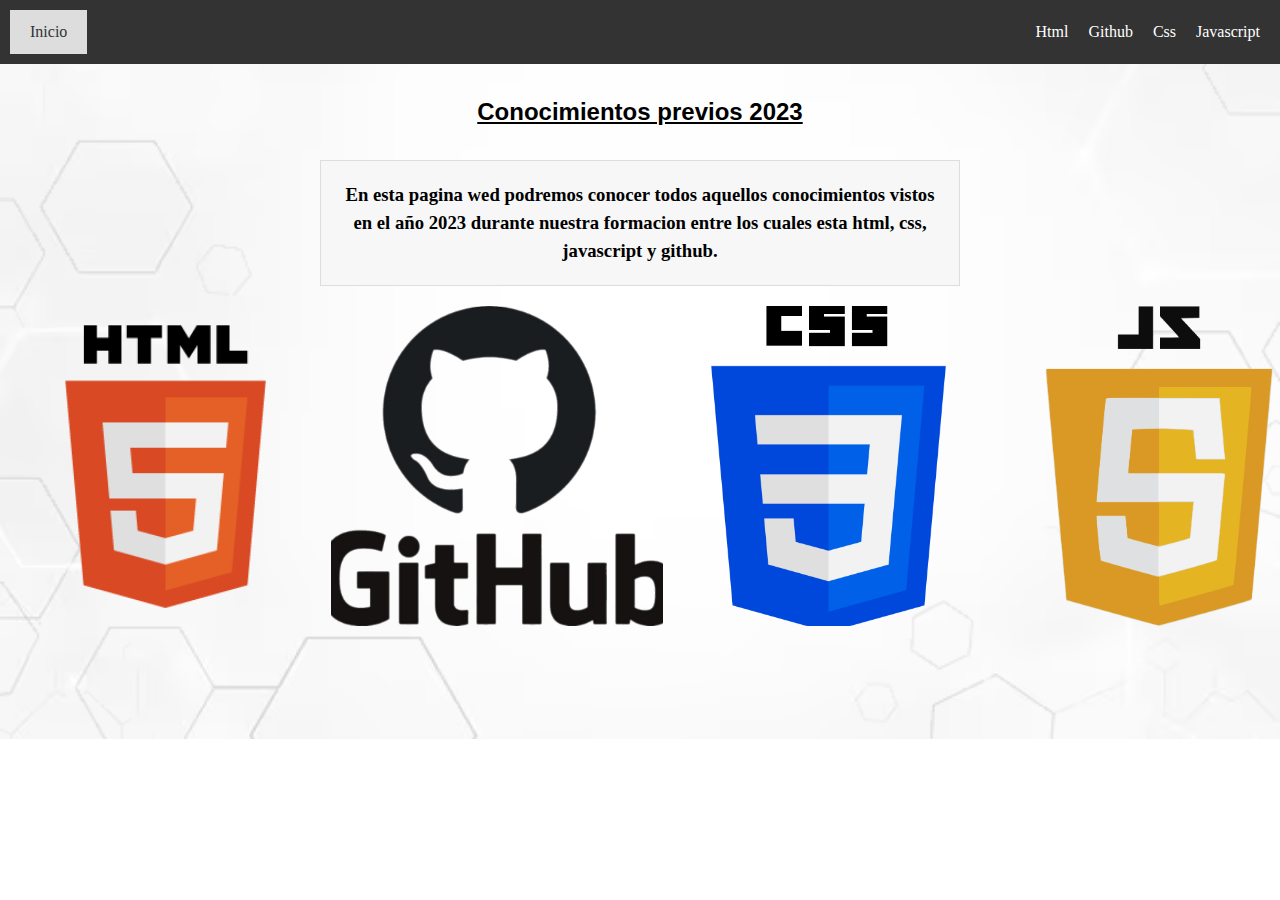
<file: index.html>
<!DOCTYPE html>
<html lang="en">
<head>
    <meta charset="UTF-8">
    <meta name="viewport" content="width=device-width, initial-scale=1.0">
    <title>Conocimientos basicos</title>
    <link rel="stylesheet" href="CSS/style.css" />
</head>
<body class="pp">
    <header>
        <a href="index.html" class="boton-inicio">Inicio</a>
        <nav>
          <ul>
            <li><a href="html.html">Html</a></li>
            <li><a href="github.html">Github</a></li>
            <li><a href="css.html">Css</a></li>
            <li><a href="javascript.html">Javascript</a></li>
          </ul>
        </nav>
      </header>
    <h1 class="h1">Conocimientos previos 2023</h1>
    <h3 class="h3">En esta pagina wed podremos conocer todos aquellos conocimientos vistos en el año 2023 durante nuestra formacion entre los cuales esta html, css, javascript y github.</h3>
<div class="fotos">
 <img src="Img/html.png" alt="Imagen 1">
 <img src="Img/githud.png" alt="Imagen 2">
 <img src="Img/css.png" alt="Imagen 3">
 <img src="Img/javascript.png" alt="Imagen 4">
</div>

</body>
</html>
</file>
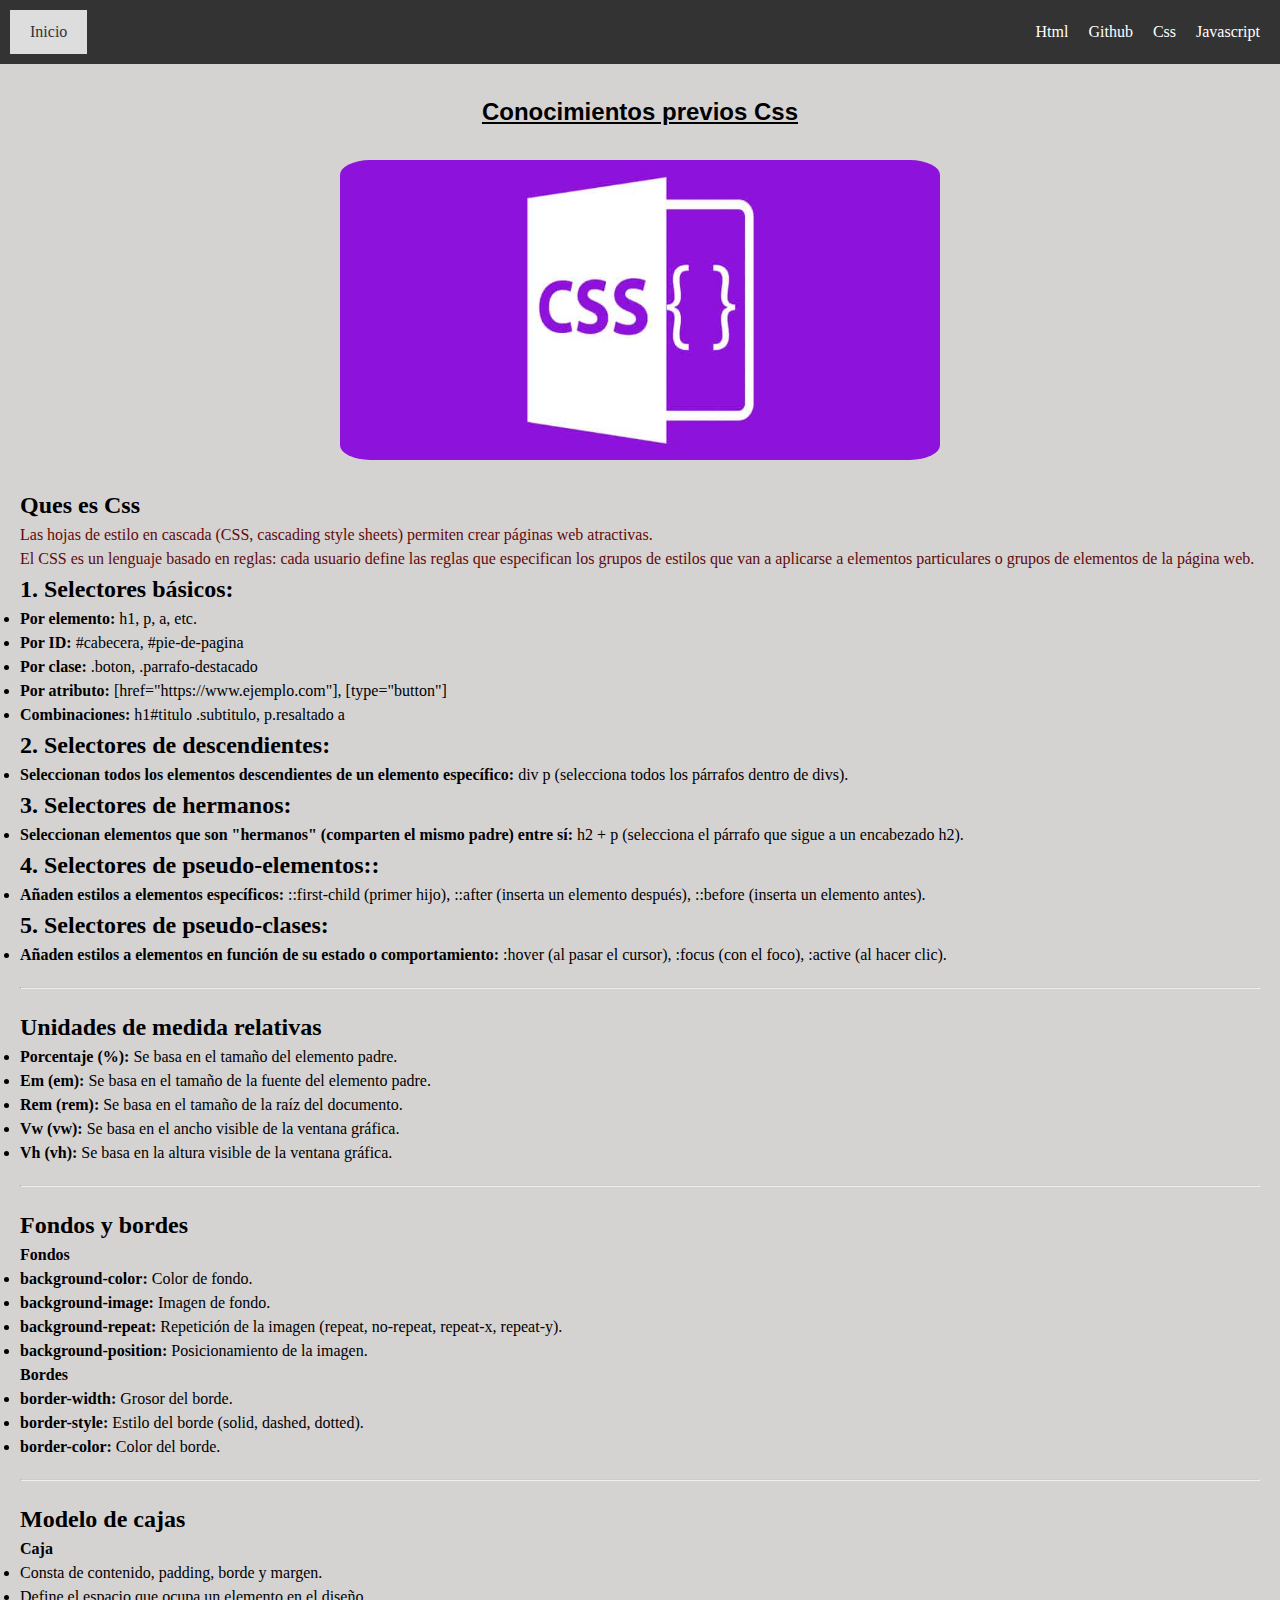
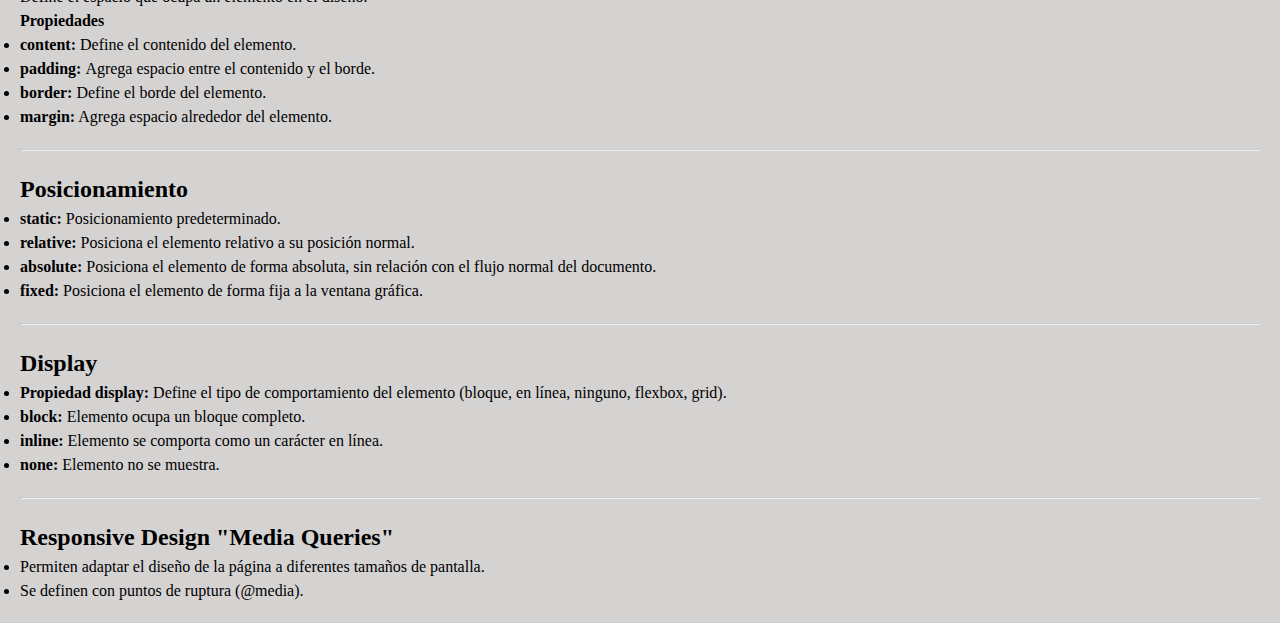
<file: css.html>
<!DOCTYPE html>
<html lang="en">
<head>
    <meta charset="UTF-8">
    <meta name="viewport" content="width=device-width, initial-scale=1.0">
    <title>Conocimientos basicos</title>
    <link rel="stylesheet" href="CSS/style.css" />
</head>
<body class="cs">
    <header>
        <a href="index.html" class="boton-inicio">Inicio</a>
        <nav>
          <ul>
            <li><a href="html.html">Html</a></li>
            <li><a href="github.html">Github</a></li>
            <li><a href="css.html">Css</a></li>
            <li><a href="javascript.html">Javascript</a></li>
          </ul>
        </nav>
      </header>
    <h1 class="h1">Conocimientos previos Css</h1>
    <div class="img"> <img class="im" src="Img/CSSp.jpg" alt=""> </div>
    <main>
      <h2>Ques es Css</h2>

      <p>Las hojas de estilo en cascada (CSS, cascading style sheets) permiten crear páginas web atractivas.</p>
      <p>El CSS es un lenguaje basado en reglas: cada usuario define las reglas que especifican los grupos de estilos que van a aplicarse a elementos particulares o grupos de elementos de la página web.</p>

      <h2>1. Selectores básicos:</h2>
      <ul>
          <li><strong>Por elemento:</strong> h1, p, a, etc.</li>
          <li><strong> Por ID: </strong> #cabecera, #pie-de-pagina</li>
          <li><strong>Por clase: </strong> .boton, .parrafo-destacado</li>
          <li><strong>Por atributo: </strong> [href="https://www.ejemplo.com"], [type="button"]</li>
          <li><strong>Combinaciones: </strong> h1#titulo .subtitulo, p.resaltado a</li>
      </ul>
      <h2>2. Selectores de descendientes:</h2>
      <ul>
          <li><strong>Seleccionan todos los elementos descendientes de un elemento específico:</strong> div p (selecciona todos los párrafos dentro de divs).</li>
      </ul>
      <h2>3. Selectores de hermanos:</h2>
      <ul>
          <li><strong>Seleccionan elementos que son "hermanos" (comparten el mismo padre) entre sí:</strong> h2 + p (selecciona el párrafo que sigue a un encabezado h2).</li>
      </ul>
      <h2>4. Selectores de pseudo-elementos::</h2>
      <ul>
          <li><strong>Añaden estilos a elementos específicos:</strong> ::first-child (primer hijo), ::after (inserta un elemento después), ::before (inserta un elemento antes).</li>
      </ul>
      <h2>5. Selectores de pseudo-clases:</h2>
      <ul>
          <li><strong>Añaden estilos a elementos en función de su estado o comportamiento:</strong> :hover (al pasar el cursor), :focus (con el foco), :active (al hacer clic).</li>
      </ul>
      <hr>
      <h2>Unidades de medida relativas</h2>
      <ul>
          <li><strong>Porcentaje (%):</strong> Se basa en el tamaño del elemento padre.</li>
          <li><strong>Em (em): </strong> Se basa en el tamaño de la fuente del elemento padre.</li>
          <li><strong>Rem (rem):</strong> Se basa en el tamaño de la raíz del documento.</li>
          <li><strong>Vw (vw): </strong> Se basa en el ancho visible de la ventana gráfica.</li>
          <li><strong>Vh (vh):</strong> Se basa en la altura visible de la ventana gráfica.</li>
      </ul>
      <hr>
      <h2>Fondos y bordes</h2>  
      <h4>Fondos</h4>
      <ul>
          <li><strong>background-color:</strong> Color de fondo.</li>
          <li><strong>background-image:</strong> Imagen de fondo.</li>
          <li><strong>background-repeat: </strong> Repetición de la imagen (repeat, no-repeat, repeat-x, repeat-y).</li>
          <li><strong>background-position:</strong> Posicionamiento de la imagen.</li>
      </ul>
      <h4>Bordes</h4>
      <ul>
          <li><strong>border-width:</strong> Grosor del borde.</li>
          <li><strong>border-style: </strong> Estilo del borde (solid, dashed, dotted).</li>
          <li><strong>border-color:</strong> Color del borde.</li>
      </ul>
      <hr>
      <h2>Modelo de cajas</h2>  
      <h4>Caja</h4>
      <ul>
          <li>Consta de contenido, padding, borde y margen.</li>
          <li>Define el espacio que ocupa un elemento en el diseño.</li>
      </ul>
      <h4>Propiedades</h4>
      <ul>
          <li><strong>content:</strong> Define el contenido del elemento.</li>
          <li><strong>padding: </strong> Agrega espacio entre el contenido y el borde.</li>
          <li><strong>border:</strong> Define el borde del elemento.</li>
          <li><strong>margin:</strong> Agrega espacio alrededor del elemento.</li>
      </ul>
      <hr>
      <h2>Posicionamiento</h2>  
      <ul>
        <li><strong>static:</strong> Posicionamiento predeterminado.</li>
        <li><strong>relative: </strong> Posiciona el elemento relativo a su posición normal.</li>
        <li><strong>absolute:</strong> Posiciona el elemento de forma absoluta, sin relación con el flujo normal del documento.</li>
        <li><strong>fixed:</strong> Posiciona el elemento de forma fija a la ventana gráfica.</li>
      </ul>
      <hr>
      <h2>Display</h2>  
      <ul>
        <li><strong>Propiedad display:</strong> Define el tipo de comportamiento del elemento (bloque, en línea, ninguno, flexbox, grid).</li>
        <li><strong>block: </strong> Elemento ocupa un bloque completo.</li>
        <li><strong>inline:</strong> Elemento se comporta como un carácter en línea.</li>
        <li><strong>none:</strong> Elemento no se muestra.</li>
      </ul>
      <hr>
      <h2>Responsive Design "Media Queries"</h2>  
      <ul>
        <li>Permiten adaptar el diseño de la página a diferentes tamaños de pantalla.</li>
        <li>Se definen con puntos de ruptura (@media).</li>
      </ul>
    </main>
</body>
</html>
</file>
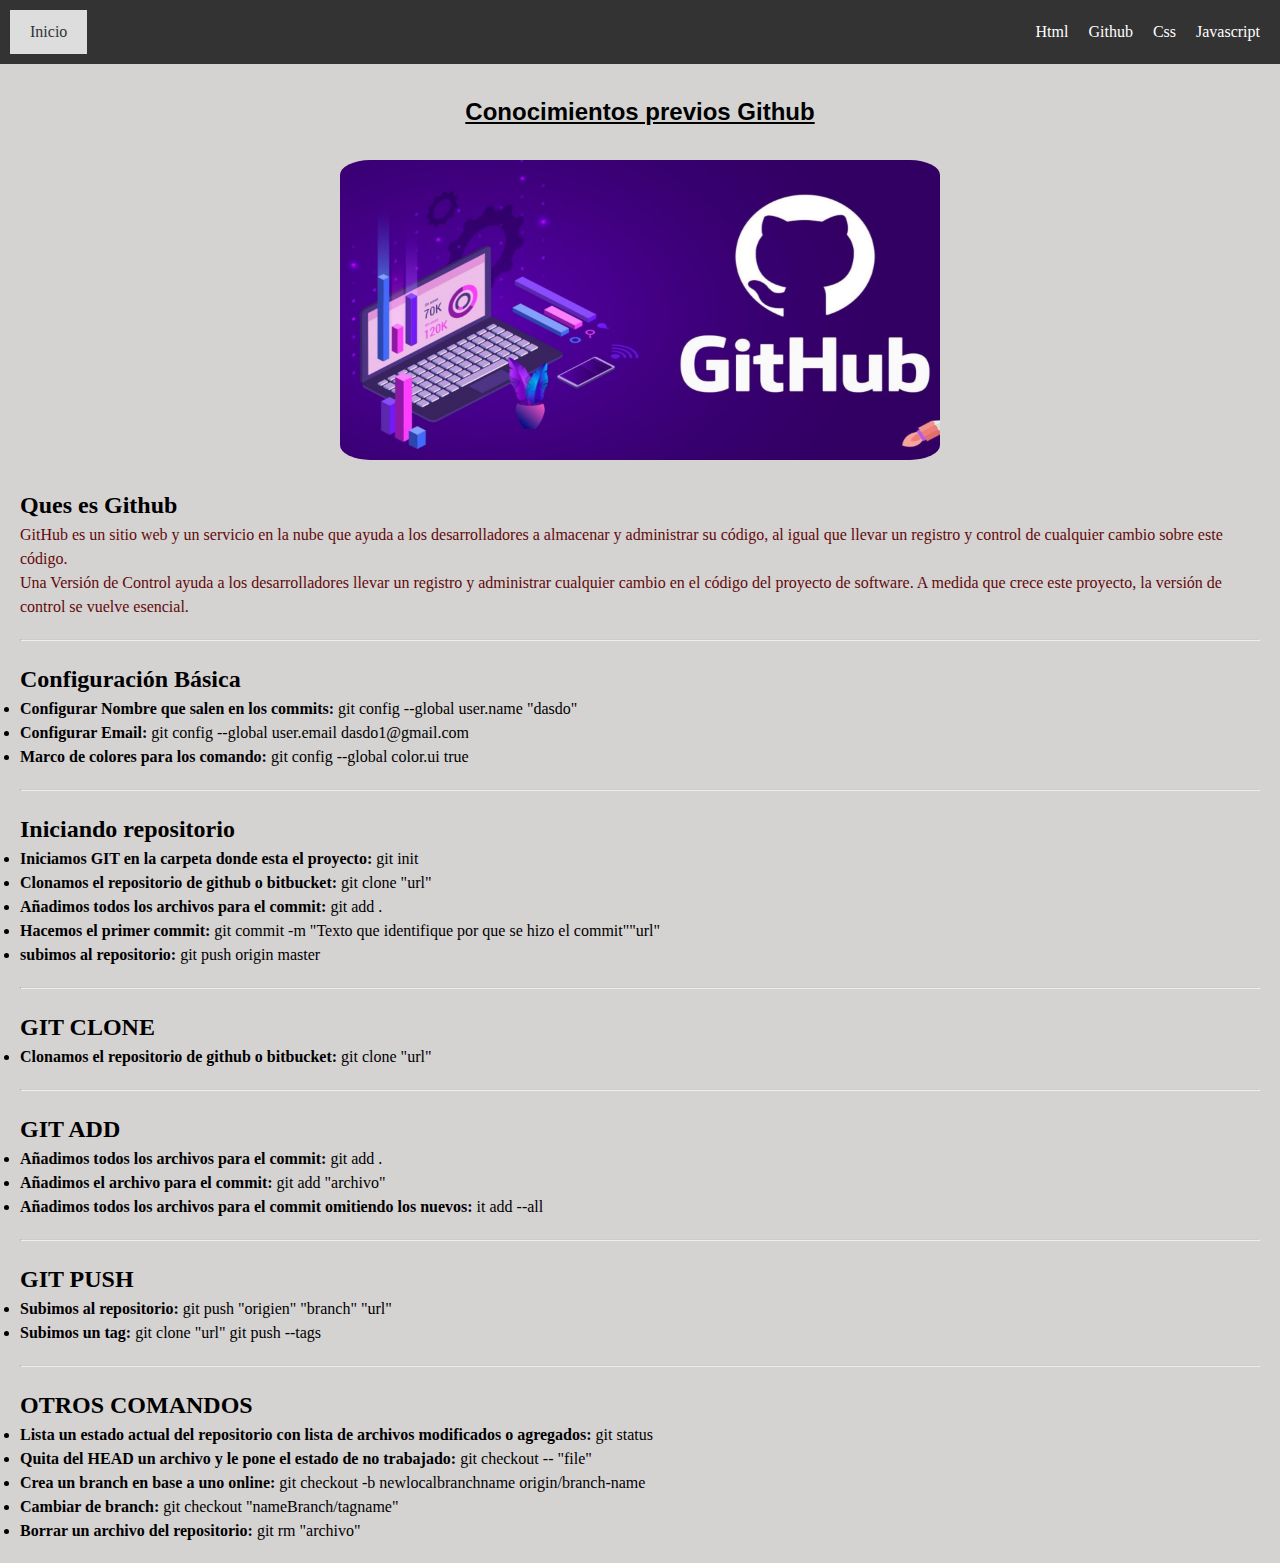
<file: github.html>
<!DOCTYPE html>
<html lang="en">
<head>
    <meta charset="UTF-8">
    <meta name="viewport" content="width=device-width, initial-scale=1.0">
    <title>Conocimientos basicos</title>
    <link rel="stylesheet" href="CSS/style.css" />
</head>
<body class="gi">
    <header>
        <a href="index.html" class="boton-inicio">Inicio</a>
        <nav>
          <ul>
            <li><a href="html.html">Html</a></li>
            <li><a href="github.html">Github</a></li>
            <li><a href="css.html">Css</a></li>
            <li><a href="javascript.html">Javascript</a></li>
          </ul>
        </nav>
      </header>
    <h1 class="h1">Conocimientos previos Github</h1>
    <div class="img"> <img class="im" src="Img/githubp.jpg" alt=""> </div>
    <main>
      <h2>Ques es Github</h2>

      <p>GitHub es un sitio web y un servicio en la nube que ayuda a los desarrolladores a almacenar y administrar su código, al igual que llevar un registro y control de cualquier cambio sobre este código.</p>

      <p>Una Versión de Control ayuda a los desarrolladores llevar un registro y administrar cualquier cambio en el código del proyecto de software. A medida que crece este proyecto, la versión de control se vuelve esencial.</p>
      <hr>
      <h2>Configuración Básica</h2>
      <ul>
          <li><strong> Configurar Nombre que salen en los commits: </strong> git config --global user.name "dasdo"</li>
          <li><strong> Configurar Email: </strong> git config --global user.email dasdo1@gmail.com</li>
          <li><strong> Marco de colores para los comando: </strong> git config --global color.ui true</li>
      </ul>
      <hr>
      <h2>Iniciando repositorio</h2>
      <ul>
          <li><strong> Iniciamos GIT en la carpeta donde esta el proyecto: </strong> git init</li>
          <li><strong> Clonamos el repositorio de github o bitbucket: </strong> git clone "url"</li>
          <li><strong> Añadimos todos los archivos para el commit: </strong> git add .</li>
          <li><strong> Hacemos el primer commit: </strong> git commit -m "Texto que identifique por que se hizo el commit""url"</li>
          <li><strong> subimos al repositorio: </strong> git push origin master</li>
      </ul>
      <hr>
      <h2>GIT CLONE</h2>
      <ul>
          <li><strong> Clonamos el repositorio de github o bitbucket: </strong> git clone "url"</li>
      </ul>
      <hr>
      <h2>GIT ADD</h2>
      <ul>
          <li><strong> Añadimos todos los archivos para el commit: </strong> git add .</li>
          <li><strong> Añadimos el archivo para el commit: </strong> git add "archivo" <url></li>
          <li><strong> Añadimos todos los archivos para el commit omitiendo los nuevos: </strong> it add --all </li>
      </ul>
      <hr>
      <h2>GIT PUSH</h2>
      <ul>
          <li><strong> Subimos al repositorio: </strong> git push "origien" "branch" "url"</li>
          <li><strong> Subimos un tag: </strong>git clone "url" git push --tags</li>
      </ul>
      <hr>
      <h2>OTROS COMANDOS</h2>
      <ul>
      <li><strong> Lista un estado actual del repositorio con lista de archivos modificados o agregados: </strong> git status</li>
      <li><strong> Quita del HEAD un archivo y le pone el estado de no trabajado: </strong>git checkout -- "file"</li>
      <li><strong>Crea un branch en base a uno online: </strong>git checkout -b newlocalbranchname origin/branch-name</li>
      <li><strong> Cambiar de branch: </strong>git checkout "nameBranch/tagname"</li>
      <li><strong> Borrar un archivo del repositorio: </strong>git rm "archivo" </li>
      </ul>
    </main>
</body>
</html>
</file>
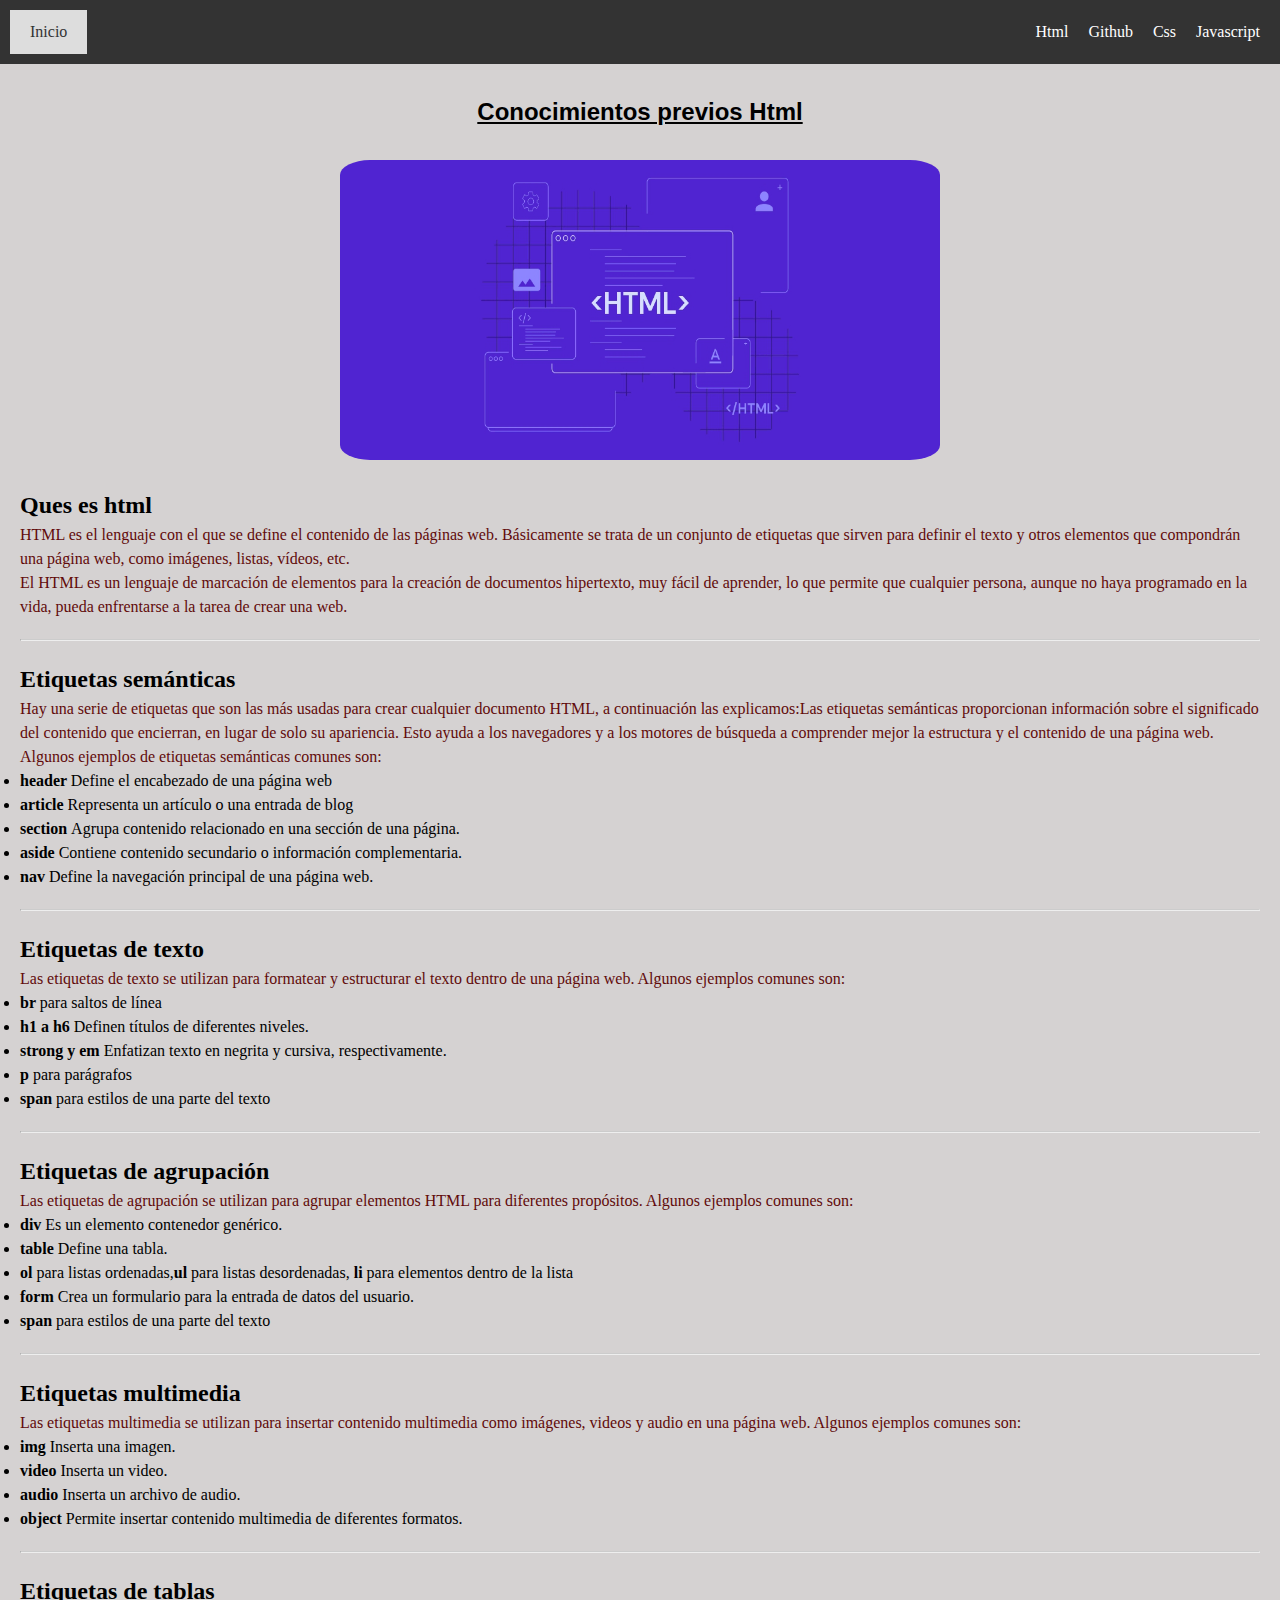
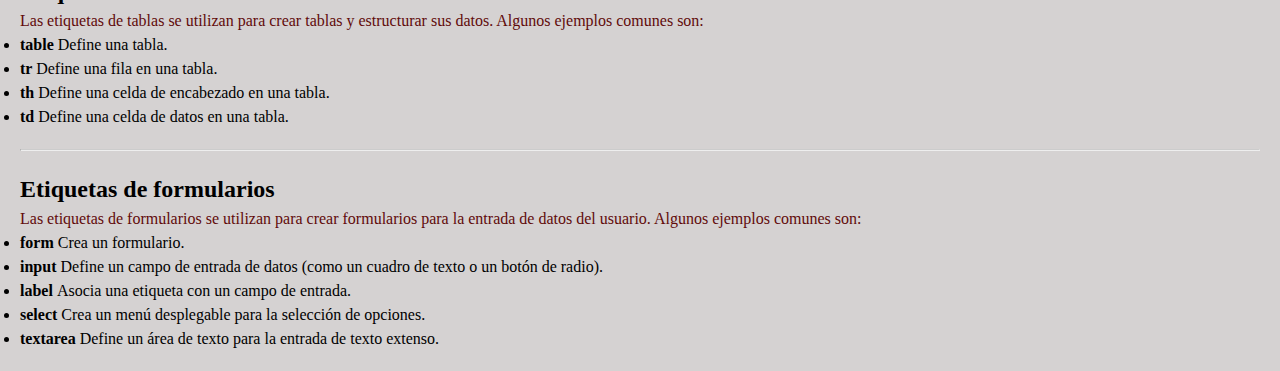
<file: html.html>
<!DOCTYPE html>
<html lang="en">
<head>
    <meta charset="UTF-8">
    <meta name="viewport" content="width=device-width, initial-scale=1.0">
    <title>Conocimientos basicos</title>
    <link rel="stylesheet" href="CSS/style.css" />
</head>
<body class="ht">
    <header>
        <a href="index.html" class="boton-inicio">Inicio</a>
        <nav>
          <ul>
            <li><a href="html.html">Html</a></li>
            <li><a href="github.html">Github</a></li>
            <li><a href="css.html">Css</a></li>
            <li><a href="javascript.html">Javascript</a></li>
          </ul>
        </nav>
      </header>
    <h1 class="h1">Conocimientos previos Html</h1>
   <div class="img"> <img class="im" src="Img/htmlp.webp" alt=""> </div>
    <main>
      <h2>Ques es html</h2>

      <p>HTML es el lenguaje con el que se define el contenido de las páginas web. Básicamente se trata de un conjunto de etiquetas que sirven para definir el texto y otros elementos que compondrán una página web, como imágenes, listas, vídeos, etc.</p>

      <p>El HTML es un lenguaje de marcación de elementos para la creación de documentos hipertexto, muy fácil de aprender, lo que permite que cualquier persona, aunque no haya programado en la vida, pueda enfrentarse a la tarea de crear una web.</p>
      <hr>
      <h2>Etiquetas semánticas</h2>
      <p>Hay una serie de etiquetas que son las más usadas para crear cualquier documento HTML, a continuación las explicamos:Las etiquetas semánticas proporcionan información sobre el significado del contenido que encierran, en lugar de solo su apariencia. Esto ayuda a los navegadores y a los motores de búsqueda a comprender mejor la estructura y el contenido de una página web. Algunos ejemplos de etiquetas semánticas comunes son:</p>
      <ul>
          <li><strong> header </strong> Define el encabezado de una página web</li>
          <li><strong> article </strong> Representa un artículo o una entrada de blog</li>
          <li><strong> section </strong> Agrupa contenido relacionado en una sección de una página.</li>
          <li><strong> aside </strong> Contiene contenido secundario o información complementaria.</li>
          <li><strong> nav </strong> Define la navegación principal de una página web.</li>
      </ul>
      <hr>
      <h2>Etiquetas de texto</h2>
      <p>Las etiquetas de texto se utilizan para formatear y estructurar el texto dentro de una página web. Algunos ejemplos comunes son:</p>
      <ul>
          <li><strong> br </strong> para saltos de línea</li>
          <li><strong> h1 a h6 </strong> Definen títulos de diferentes niveles.</li>
          <li><strong> strong y em </strong> Enfatizan texto en negrita y cursiva, respectivamente.</li>
          <li><strong> p </strong> para parágrafos</li>
          <li><strong> span </strong> para estilos de una parte del texto</li>
      </ul>
      <hr>
      <h2>Etiquetas de agrupación</h2>
      <p>Las etiquetas de agrupación se utilizan para agrupar elementos HTML para diferentes propósitos. Algunos ejemplos comunes son:</p>
      <ul>
          <li><strong> div </strong> Es un elemento contenedor genérico.</li>
          <li><strong> table </strong> Define una tabla.</li>
          <li><strong> ol </strong> para listas ordenadas,<strong>ul</strong>  para listas desordenadas,<strong> li </strong> para elementos dentro de la lista</li>
          <li><strong> form </strong> Crea un formulario para la entrada de datos del usuario.</li>
          <li><strong> span </strong> para estilos de una parte del texto</li>
      </ul>
      <hr>
      <h2>Etiquetas multimedia</h2>
      <p>Las etiquetas multimedia se utilizan para insertar contenido multimedia como imágenes, videos y audio en una página web. Algunos ejemplos comunes son:</p>
      <ul>
          <li><strong> img </strong> Inserta una imagen.</li>
          <li><strong> video </strong> Inserta un video.</li>
          <li><strong> audio </strong> Inserta un archivo de audio.</li>
          <li><strong> object </strong> Permite insertar contenido multimedia de diferentes formatos.</li>
      </ul>
      <hr>
      <h2>Etiquetas de tablas</h2>
      <p>Las etiquetas de tablas se utilizan para crear tablas y estructurar sus datos. Algunos ejemplos comunes son:</p>
      <ul>
          <li><strong> table </strong> Define una tabla.</li>
          <li><strong> tr </strong> Define una fila en una tabla.</li>
          <li><strong> th </strong> Define una celda de encabezado en una tabla.</li>
          <li><strong> td </strong> Define una celda de datos en una tabla.</li>
      </ul>
      <hr>
      <h2>Etiquetas de formularios</h2>
      <p>Las etiquetas de formularios se utilizan para crear formularios para la entrada de datos del usuario. Algunos ejemplos comunes son:</p>
      <ul>
          <li><strong> form </strong> Crea un formulario.</li>
          <li><strong> input </strong> Define un campo de entrada de datos (como un cuadro de texto o un botón de radio).</li>
          <li><strong> label </strong> Asocia una etiqueta con un campo de entrada.</li>
          <li><strong> select </strong> Crea un menú desplegable para la selección de opciones.</li>
          <li><strong> textarea </strong>  Define un área de texto para la entrada de texto extenso.</li>
      </ul>
    </main>
</body>
</html>
</file>
<file: CSS/style.css>
* {
    margin: 0;
    padding: 0;
    box-sizing: border-box;
  }

  h1 {
    color: #000000;
    font-size: 24px;
    font-family: "Open Sans", sans-serif;
    text-align: center;
    font-weight: bold;
    margin: 20px 0;
    padding: 10px;
    text-decoration: underline;
  }

header {
  background-color: #333;
  color: #fff;
  padding: 10px;
  display: flex;
  justify-content: space-between;
  align-items: center;
}

.boton-inicio {
  float: left;
  margin-right: 10px;
  padding: 10px 20px;
  background-color: #ddd;
  color: #333;
  text-decoration: none;
  border: none;
}

nav {
  text-align: center;
}

nav ul {
  list-style: none;
  margin: 0;
  padding: 0;
  display: flex;
  justify-content: space-evenly;
}

nav ul li {
  padding: 10px;
}

nav ul li a {
  color: #fff;
  text-decoration: none;
}

nav ul li a:hover {
  color: #ddd;
}

main {
  padding: 20px;
}

h3 {
  text-align: center;
  padding: 20px;
  margin: 20px auto;
  width: 50%;
  border: 1px solid #ddd;
  background-color: #f7f7f7;
}
  
.fotos{
    display: flex;
    width: 1325px;
    height: 320px;
}

.fotos img{ 
    width: 0px;
    flex-grow: 1;
    object-fit: cover;
    filter:brightness(95%);
    transition: .7s ease;
}

.fotos img:hover{
    width: 130px;
    opacity: 1;
    filter: brightness(130%);
  }

body.pp {
  background-image: url("../Img/fondo4.avif");
  background-repeat: no-repeat;
  background-size: cover;
  background-position: center center;
}

body.ht {
  background-color: hsl(0, 3%, 83%);
}

body.cs {
  background-color: hsl(0, 3%, 83%);
}
 
body.js {
  background-color: hsl(0, 3%, 83%);
}

body.gi {
  background-color: hsl(0, 3%, 83%);
}

.img {
text-align: center;
}

img.im {
  border-radius: 5%;
  height: 300px;
  width: 600px;
  }

p {
  color:rgb(97, 10, 10) ;
}

body {
  line-height: 1.5;
}

hr {
  border-top: 1px solid #ccc;
  margin: 20px 0;
}
</file>
